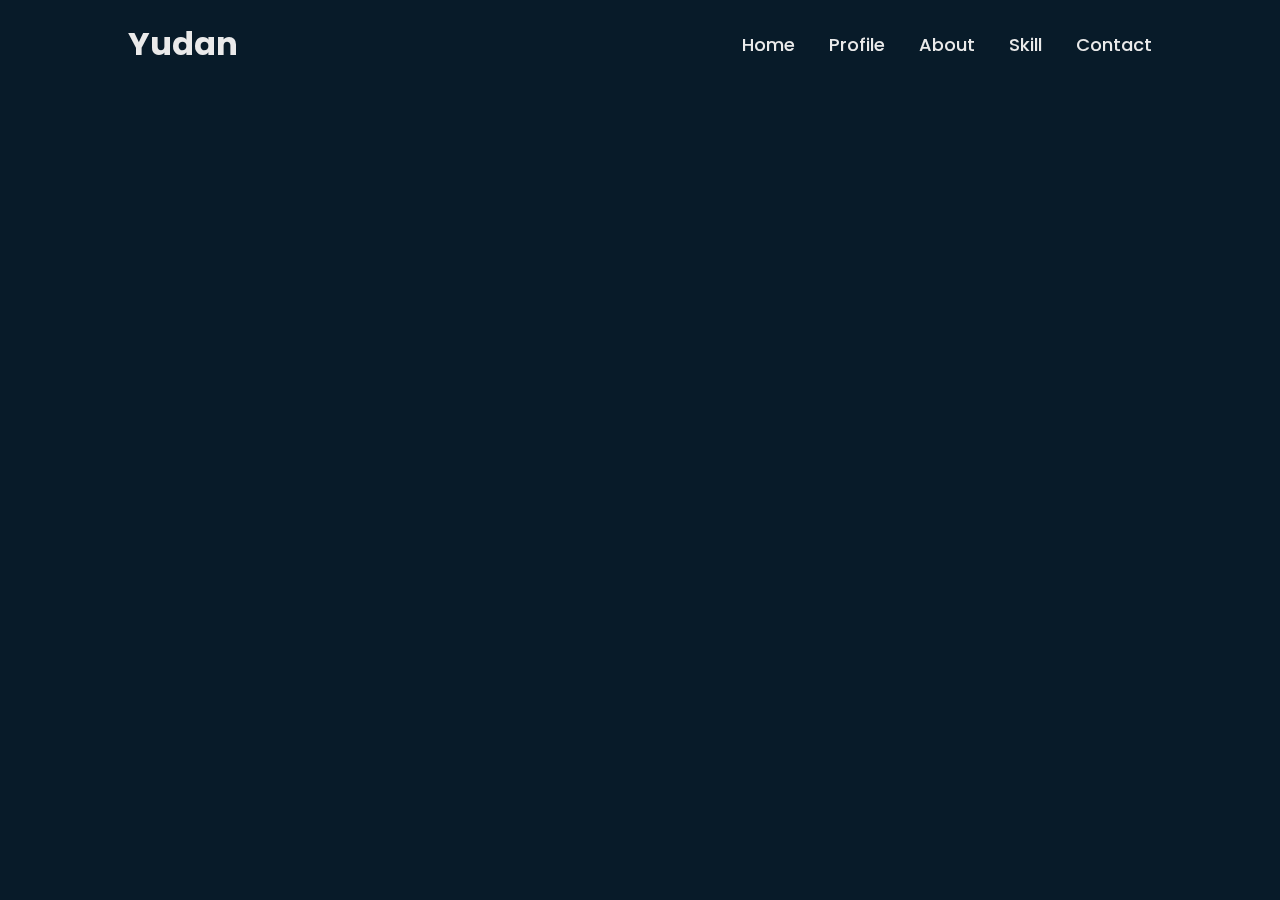
<file: 1/index.html>
<!DOCTYPE html>
<html lang="en">

<head>
    <meta charset="UTF-8">
    <meta name="viewport" content="width=device-width, initial-scale=1.0">
    <title>Personal Portfolio | Yudan Nur Aif</title>
    <link rel="stylesheet" href="style.css">
    <link href='https://unpkg.com/boxicons@2.1.4/css/boxicons.min.css' rel='stylesheet'>
</head>

<body>

    <header class="header">
        <a href="#" class="logo">Yudan</a>
        <i class='bx bx-menu' id='menu-icon'></i>
        <nav class="navigation">
            <a href="#">Home</a>
            <a href="profile.html">Profile</a>
            <a href="about.html">About</a>
            <a href="skill.html">Skill</a>
            <a href="contact.html">Contact</a>
            <i class='bx bx-x' id='close-button'></i>
        </nav>
    </header>

    <section class="home">
        <div class="home-id">
            <h1>Yudan Nur Alif Personal Portfolio</h1>
            <p>Selamat datang di Portfolio Yudan Nur Alif! Saya adalah seorang pengembang web dengan hasrat untuk menciptakan solusi digital yang menarik dan fungsional. Dari desain hingga implementasi, saya berusaha memberikan pengalaman yang luar biasa bagi pengguna melalui proyek-proyek kreatif saya.</p>
            <p>Jelajahi portofolio saya dan temukan lebih banyak tentang karya-karya saya dalam dunia web dan desain.</p>
        </div>
        <a href="profile.html" class="link-profile">Selengkapnya</a>
    </section>




    <script src="index.js"></script>

</body>

</html>
</file>
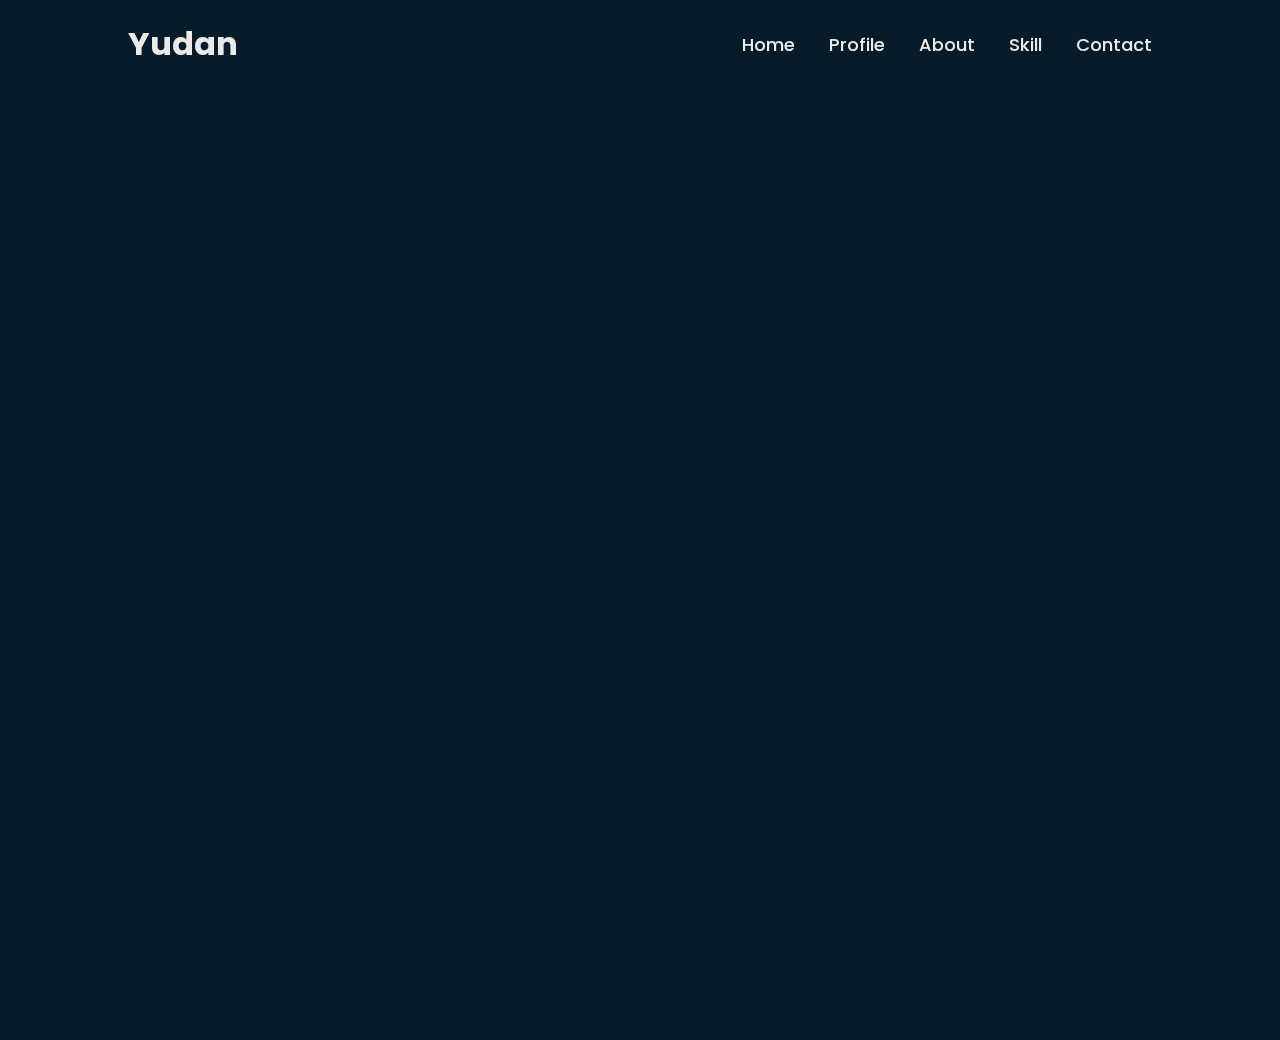
<file: 1/about.html>
<!DOCTYPE html>
<html lang="en">

<head>
    <meta charset="UTF-8">
    <meta name="viewport" content="width=device-width, initial-scale=1.0">
    <title>Personal Portfolio | About</title>
    <link rel="stylesheet" href="style.css">
    <link href='https://unpkg.com/boxicons@2.1.4/css/boxicons.min.css' rel='stylesheet'>
</head>

<body>

    <header class="header">
        <a href="#" class="logo">Yudan</a>
        <i class='bx bx-menu' id='menu-icon'></i>
        <nav class="navigation">
            <a href="index.html">Home</a>
            <a href="profile.html">Profile</a>
            <a href="#">About</a>
            <a href="skill.html">Skill</a>
            <a href="contact.html">Contact</a>
            <i class='bx bx-x' id='close-button'></i>
        </nav>
    </header>

    <section class="about">
        <div class="about-des">
            <h2>Tentang Website ini</h2>
            <p>Website ini dibuat tanggal 22 April 2024. Menggunakan HTML, CSS, dan Javascript</p>
        </div>
        <div class="about-logo">
            <h4 style="text-align: center;">Klik logo untuk penjelasan</h4>
            <a href="https://id.wikipedia.org/wiki/HTML"><img class="img-about" src="HTML-5-Badge-Logo.png" alt=""></a>
            <a href="https://id.wikipedia.org/wiki/Cascading_Style_Sheets"><img class="img-about" src="file-type-css-icon-451x512-eftbqujz.png" alt=""></a>
            <a href="https://id.wikipedia.org/wiki/JavaScript"><img class="img-about" src="Logo-Javascript.png" alt=""></a>
    </div>
    </section>






    <script src="index.js"></script>

</body>

</html>
</file>
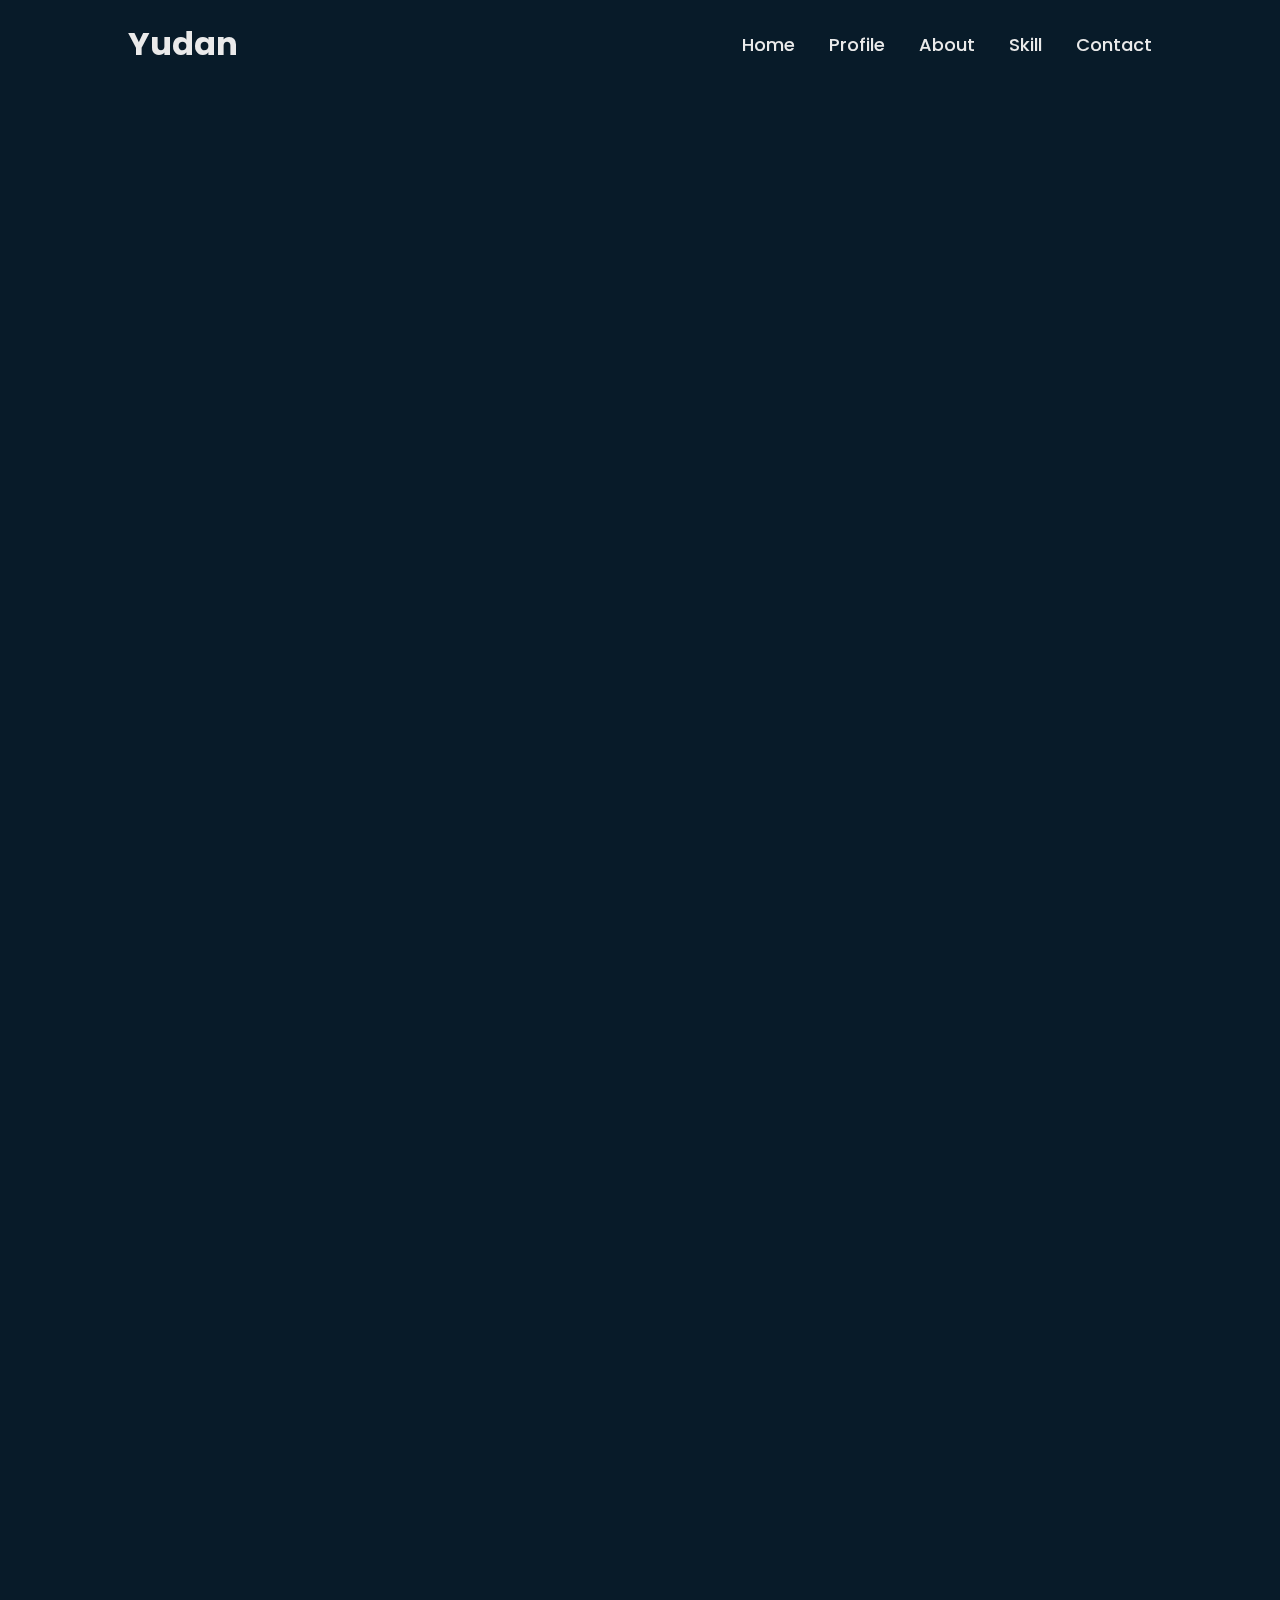
<file: 1/profile.html>
<!DOCTYPE html>
<html lang="en">

<head>
    <meta charset="UTF-8">
    <meta name="viewport" content="width=device-width, initial-scale=1.0">
    <title>Personal Portfolio | Profile</title>
    <link rel="stylesheet" href="style.css">
    <link href='https://unpkg.com/boxicons@2.1.4/css/boxicons.min.css' rel='stylesheet'>
</head>

<body>

    <header class="header">
        <a href="#" class="logo">Yudan</a>
        <i class='bx bx-menu' id='menu-icon'></i>
        <nav class="navigation">
            <a href="index.html">Home</a>
            <a href="#">Profile</a>
            <a href="about.html">About</a>
            <a href="skill.html">Skill</a>
            <a href="contact.html">Contact</a>
            <i class='bx bx-x' id='close-button'></i>
        </nav>
    </header>

    <section class="profile">
        <div class="profile-img">
            <img src="DSCF3362-removebg-preview (1).png" alt="">
        </div>
        <div class="profile-des">
            <h2>Yudan Nur Alif</h2>
            <p>Halo! Nama saya Yudan Nur Alif, seorang web developer yang penuh semangat dan kreativitas. Saat ini, saya
                sedang menempuh pendidikan di SMK Budi Utomo Perak - Jombang, tempat saya mengasah keterampilan teknis
                dan mengembangkan pemahaman mendalam tentang pengembangan web. Dengan kombinasi pendidikan formal dan
                proyek-proyek praktis, saya berkomitmen untuk menciptakan solusi web yang inovatif dan responsif yang
                memenuhi kebutuhan pengguna dan mendorong batas-batas teknologi. Selain menempuh pendidikan, saya juga
                aktif bekerja sebagai freelance web developer. Pengalaman ini memungkinkan saya untuk bekerja pada
                berbagai proyek yang menantang dan beragam, memberikan solusi kreatif dan efisien untuk klien dari
                berbagai industri. Kemandirian dan fleksibilitas yang saya miliki sebagai freelancer memperkuat
                kemampuan saya untuk beradaptasi dengan kebutuhan pasar yang dinamis, sambil terus mengembangkan
                portofolio yang menunjukkan keahlian dan dedikasi saya dalam pengembangan web.

            </p>
            <div class="tombol-youtube">
            <a href="#video-youtube">video saya</a>
        </div>
        </div>
    </section>

    <div class="video-youtube" id="video-youtube">
        <iframe width="560" height="315" src="https://www.youtube.com/embed/2wDKsR_9No8?si=6-QzhF6t23oAlcw6" title="YouTube video player" frameborder="0" allow="accelerometer; autoplay; clipboard-write; encrypted-media; gyroscope; picture-in-picture; web-share" referrerpolicy="strict-origin-when-cross-origin" allowfullscreen></iframe>
    </div>





    <script src="index.js"></script>

</body>

</html>
</file>
<file: 1/style.css>
@import url('https://fonts.googleapis.com/css2?family=Poppins:ital,wght@0,100;0,200;0,300;0,400;0,500;0,600;0,700;0,800;0,900;1,100;1,200;1,300;1,400;1,500;1,600;1,700;1,800;1,900&display=swap');

* {
    padding: 0;
    margin: 0;
    box-sizing: border-box;
    scroll-behavior: smooth;
    font-family: poppins, sans-serif;
}

body {
    background-color: #081b29;
}

.header {
    display: flex;
    justify-content: space-between;
    align-items: center;
    background-color: transparent;
    width: 100%;
    position: fixed;
    top: 0;
    left: 0;
    padding: 20px 10%;
    z-index: 1000;
}

.logo {
    text-decoration: none;
    color: #eaeaea;
    font-size: 2em;
    font-weight: 700;
}

.navigation a {
    color: #eaeaea;
    text-decoration: none;
    margin-left: 30px;
    font-weight: 500;
    font-size: 18px;
    transition: .3s;
}

.navigation a:hover {
    color: #00308F;
}

#close-button {
    display: none;
}

#menu-icon {
    font-size: 35px;
    color: #eaeaea;
    display: none;
}


.home {
    display: flex;
    width: 100%;
    padding: 20px 10%;
    justify-content: center;
    align-items: center;
    height: 100vh;
    color: #eaeaea;
    flex-direction: column;
}

.home-id {
    text-align: center;
    opacity: 0;
    transform: translateY(50px);
    animation: fadeInUp 2s ease forwards;
}

.home-id p {
    margin: 35px;
    text-align: center;
}

.home-id h1 {
    text-align: center;
}

.link-profile {
    text-decoration: none;
    background-color: #002244;
    color: white;
    font-size: 15px;
    font-weight: 600;
    padding: 15px;
    border-radius: 50px;
    transition: .3s;
    opacity: 0;
    transform: translateY(50px);
    animation: fadeInUp 2s ease forwards;
}

.link-profile:hover {
    background-color: #00308F;
}

.profile {
    display: flex;
    justify-content: space-between;
    align-items: center;
    height: 100vh;
    padding: 15px 10%;
    flex-direction: row;
    color: #eaeaea;
}

.profile-des {
    flex-direction: column;
    margin-top: 80px;
    opacity: 0;
    margin-top: 150px;
    transform: translateY(50px);
    animation: fadeInUp 2s ease forwards;
}

.tombol-youtube a {
    background-color: #002244;
    text-decoration: none;
    color: #eaeaea;
    padding: 20px;
    margin-top: 20px;
    border-radius: 50px;
    transition: .3s;
}

.tombol-youtube a:hover {
    background-color: #00308F;
}

.tombol-youtube {
    margin-top: 50px;
}

.profile-img img {
    border-radius: 50px;
    height: auto;
    width: 250px;
    opacity: 0;
    transform: translateY(50px);
    animation: fadeInUp 2s ease forwards;
}

.video-youtube {
    display: flex;
    justify-content: center;
    border-radius: 50px;
    height: 100vh;
}

.video-youtube iframe {
    max-width: 100%;
    max-height: 70vh;
    /* Atur tinggi maksimum sesuai kebutuhan */
    margin: auto;
}

.about {
    display: flex;
    justify-content: center;
    align-items: center;
    height: 100vh;
    color: #eaeaea;
    flex-direction: column;
    padding: 25px 10%;
    margin-top: 90px;
    opacity: 0;
    transform: translateY(50px);
    animation: fadeInUp 2s ease forwards;
}

.img-about {
    height: 70px;
    margin: 50px;
    width: auto;
    border-radius: 60px;
    cursor: pointer;
    transition: transform 0.3s ease;
}

.img-about:hover {
    transform: scale(1.5);
}

.about-des {
    text-align: center;
}

.skill {
    display: flex;
    justify-content: center;
    align-items: center;
    height: 100vh;
    opacity: 0;
    transform: translateY(50px);
    animation: fadeInUp 2s ease forwards;
}

.skill-id{
    justify-content: center;
    align-items: center;
}

.skill-id img {
    width: 550px;
    height: auto;
    cursor: pointer;
}

.img-2 {
    margin-top: 1800px;
    display: block;
    height: auto;
    width: 100px;
    align-items: center;
}

.contact {
    display: flex;
    align-items: center;
    justify-content: center;
    height: 100vh;
    color: #eaeaea;
    flex-direction: column;
    opacity: 0;
    transform: translateY(50px);
    animation: fadeInUp 2s ease forwards;
}


.contact a {
    color: #eaeaea;
    text-decoration: none;
    align-items: center;
    margin: 50px;
    font-size: 50px;
    transition: transform 0.3s ease;
}

.contact a:hover{
    transform: scale(1.5);
}





@keyframes fadeInUp {
    from {
        opacity: 0;
        transform: translateY(50px);
    }

    to {
        opacity: 1;
        transform: translateY(0);
    }
}

@media(max-width: 992px) {
    .header {
        padding: 1.2rem 4%;
    }
}

@media(max-width: 779px) {
    .profile-des {
        margin-top: 200px;
    }


    .skill-id img {
        width: 300px;
        height: auto;
    }

    .img-about {
        margin: 15px;
        margin-top: 25px;
    }

    .contact a {
        margin: 8px;
        font-size: 30px;
        transition: transform 0.3s ease;
    }

}

@media (max-width: 769px) {
    #menu-icon {
        display: block;
    }

    .header {
        background-color: rgba(0, 0, 0, 0.3);
    }


    .navigation {
        position: fixed;
        display: none;
        top: 0;
        left: 0;
        width: 100%;
        z-index: 1000;
        padding: 5rem 5%;
        background: rgba(0, 0, 0, 0.9);
        border-bottom: 2px solid rgba(255, 255, 255, .2);
        transition: opacity 0.3s ease, height 0.3s ease;
    }

    .navigation.active {
        display: block;
    }

    #close-button {
        display: block;
        font-size: 35px;
        color: #eaeaea;
        cursor: pointer;
        position: absolute;
        top: 20px;
        right: 20px;
    }

    #menu-icon.bx-x {
        /* Gaya khusus untuk tombol "X" */
        font-size: 35px;
        color: #eaeaea;
        cursor: pointer;
        position: absolute;
        top: 20px;
        right: 20px;
    }

    .navigation a {
        display: flex;
        margin: 1.5rem 0;
    }

    .profile-img img {
        border-radius: 50px;
        height: auto;
        width: 200px;
        margin-top: 20px;
        opacity: 0;
        transform: translateY(50px);
        animation: fadeInUp 2s ease forwards;
    }

    .profile {
        display: flex;
        justify-content: center;
        align-items: center;
        height: 100vh;
        width: 100%;
        margin-top: 50px;
        padding: 3px 2%;
        flex-direction: column;
        color: #eaeaea;
    }

    .profile-des {
        text-align: center;
        flex-direction: column;
        margin-top: 10px;
        opacity: 0;
        padding: 0 10px;
        font-size: 15px;
        transform: translateY(50px);
        animation: fadeInUp 2s ease forwards;
    }

    .profile-des p {
        text-align: start;
    }


}

@media(max-width: 740px) {
    .home {
        margin-top: 50px;
        padding: 25px 4%;
    }
}

@media(max-width: 390px) {
    .profile-img img {
        margin-top: 250px;
    }
}

@media(max-width: 376px) {
    .profile-img img {
        margin-top: 300px;
    }

    .video-youtube {
        margin-top: 50%;
    }
}

@media(max-width: 367px) {
    .profile-img img {
        margin-top: 300px;
    }

    .video-youtube {
        margin-top: 150px;
    }
}

@media(max-width: 321px) {
    .profile-img img {
        margin-top: 500px;
    }

    .video-youtube {
        margin-top: 600px;
    }


}
</file>
